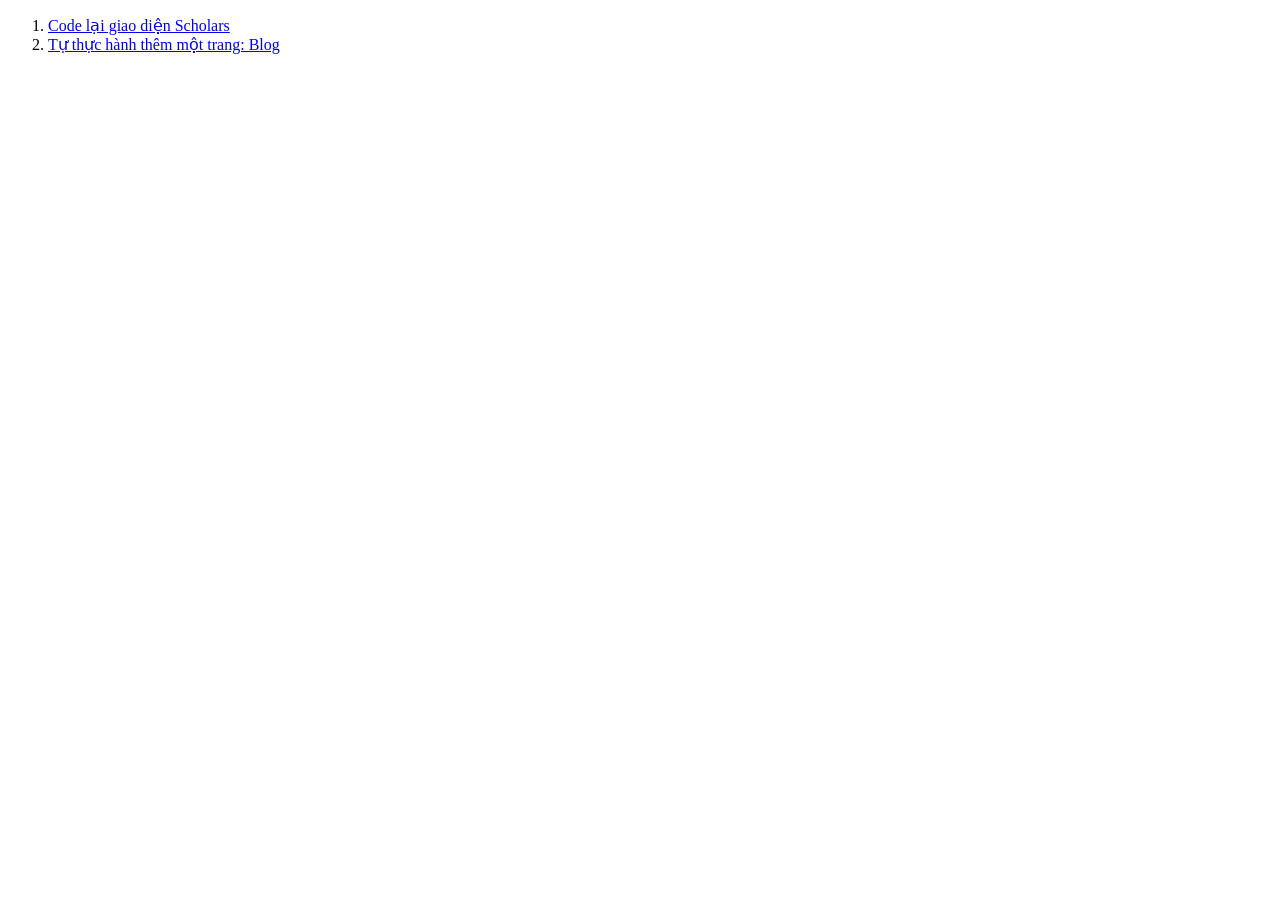
<file: index.html>
<!doctype html>
<html lang="en">
    <head>
        <meta charset="UTF-8" />
        <meta name="viewport" content="width=device-width, initial-scale=1.0" />
        <title></title>
    </head>
    <body>
        <ol>
            <li><a href="./courses.html">Code lại giao diện Scholars</a></li>
            <li>
                <a href="./blog.html">Tự thực hành thêm một trang: Blog </a>
            </li>
        </ol>
    </body>
</html>
</file>
